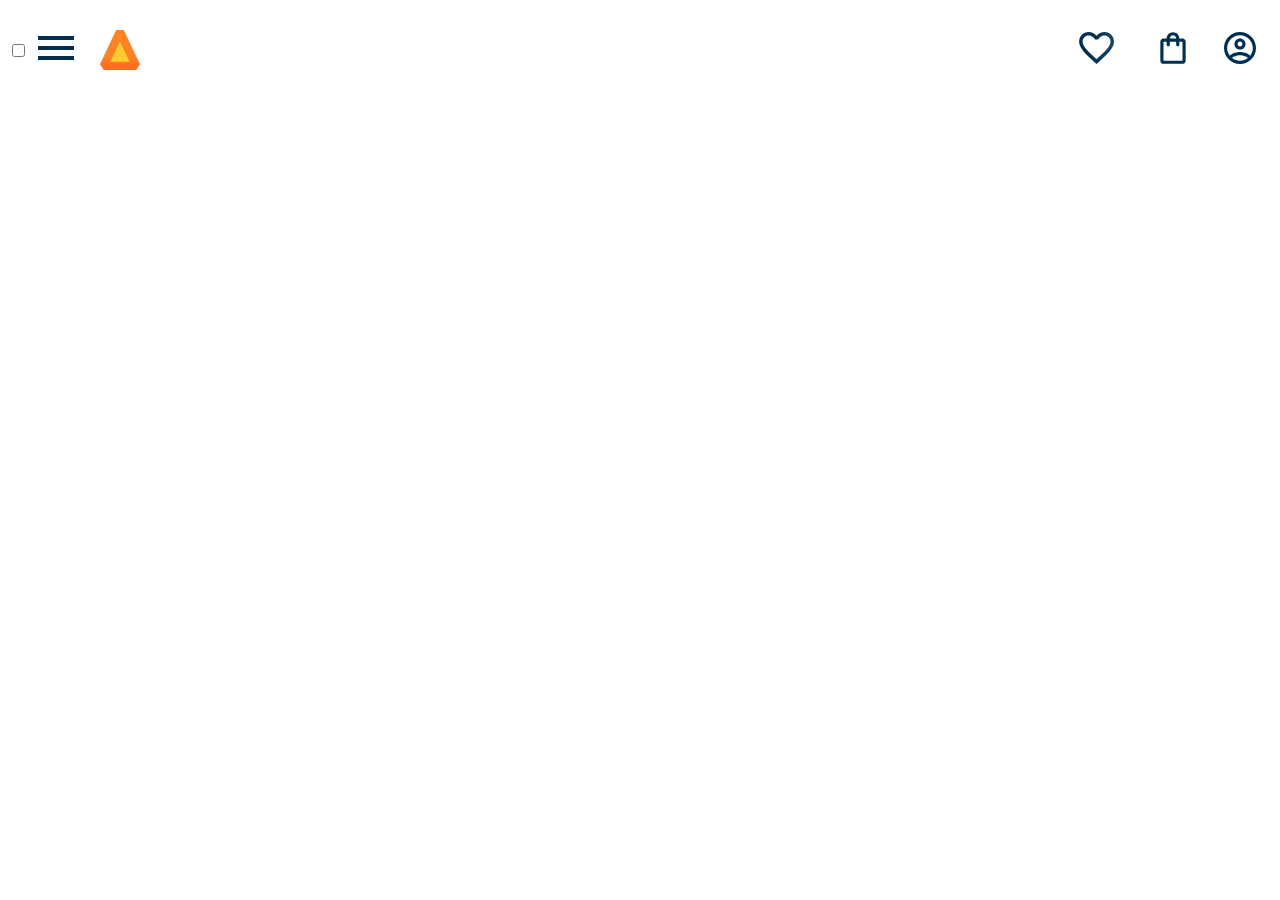
<file: alura books/index.html>
<!DOCTYPE html>
<html>
    
    <head>
        <meta charset="UTF-8">
        <meta name="viewport" content="width=device-width, initial-scale=1.0">
        <title>alurabooks</title>
        <link rel="stylesheet" href="styles.css">
        <link rel="stylesheet" href="styles.css">
    </head>

    <body>
        <header class="cabeçalho"> 
            <div class="container">
                <input type="checkbox" id="menu" class="container__botao">
                <label for="menu">
            <span class="cabeçalho__menu-hamburguer container__imagem"></span>
                </label>
                <ul class="lista-menu">
                    <li class="lista-menu__titulo">categorias</li>
                    <li class="lista-menu__item">
                        <a href="#" class="lista-menu__link">programação</a>
                    </li>
                    <li class="lista-menu__item">
                        <a href="#" class="lista-menu__link">Front-end</a>
                    </li>
                    <li class="lista-menu__item">
                        <a href="#" class="lista-menu__link">Infraestrutura</a>
                    </li>
                    <li class="lista-menu__item">
                        <a href="#" class="lista-menu__link">Business</a>
                    </li>
                    <li class="lista-menu__item">
                        <a href="#" class="lista-menu__link">Design & UX</a>
                    </li>
                </ul>
            <img src="img/Logo.svg" alt="logo da alurabooks"  class="container__imagem">
            </div>
            <div class="container">
            <a href="#"><img src="img/Favoritos.svg" alt="meus favoritos"  class="container__imagem"></a>
            <a href="#"><img src="img/Sacola.svg" alt="carrinho de compras"  class="container__imagem"></a>
            <a href="#"><img src="img/Usuario.svg" alt="meu perfil"  class="container__imagem"></a>
            </div>
        </header>
    </body> 

</html>
</file>
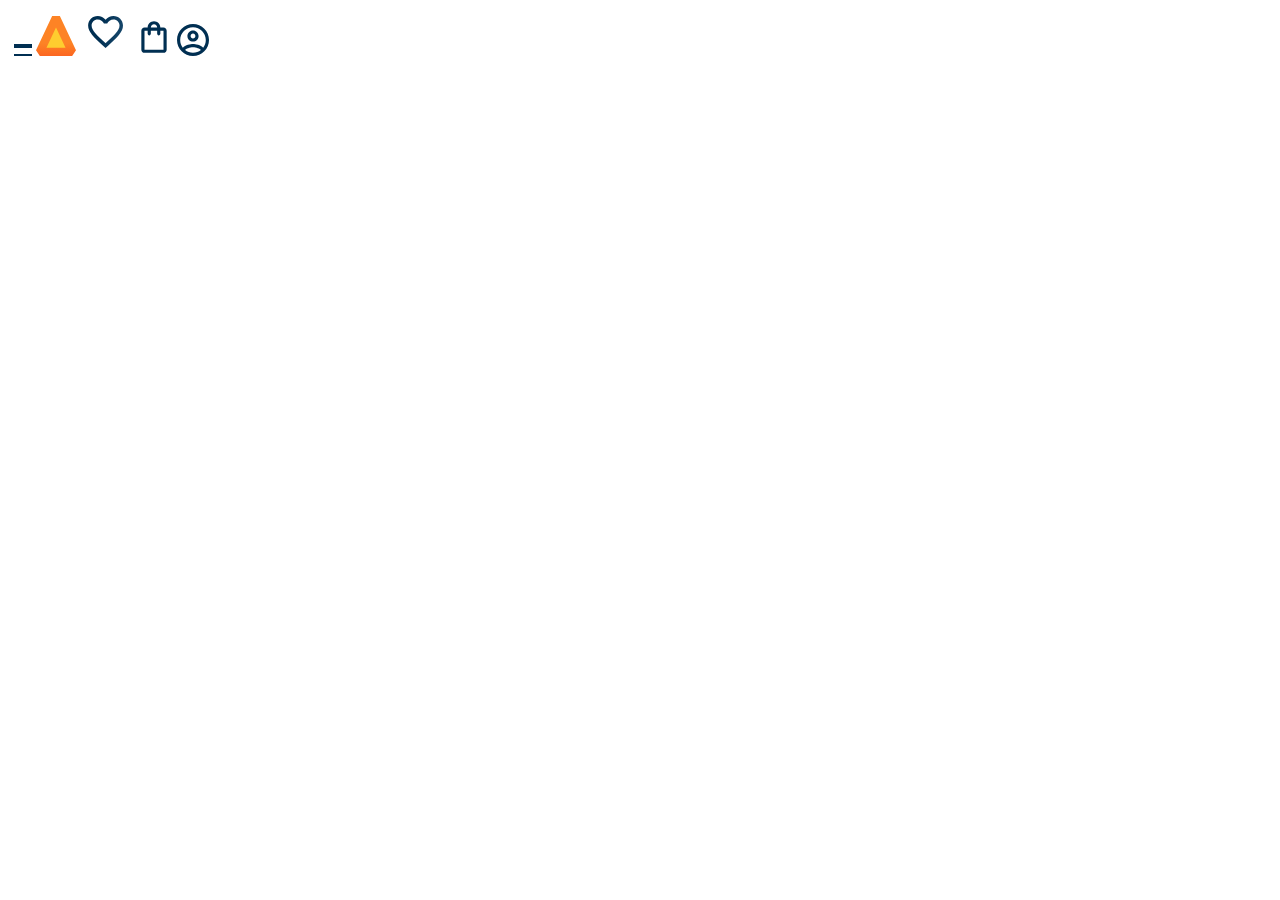
<file: sabrina .c/alura books/index.html>
<!DOCTYPE html>
<html>
    
    <head>
        <meta charset="UTF-8">
        <meta name="width=device-width, initial-scale=1.0">
        <title>alurabooks</title>
        <link rel="stylesheet" href="styles.css">
        <link rel="stylesheet" href="styles.css">
    </head>

    <body>
        <header class="cabeçalho"> 
            <span class="cabeçalho__menu-hamburguer"></span>
            <img src="img/Logo.svg" alt="logo da alurabooks">
            <a href="#"><img src="img/Favoritos.svg" alt="meus favoritos"></a>
            <a href="#"><img src="img/Sacola.svg" alt="carrinho de compras"></a>
            <a href="#"><img src="img/Usuario.svg" alt="meu perfil"></a>
        </header>
    </body> 

</html>
</file>
<file: alura books/styles.css>
@import url('styles/header.css');

:root {
    --cor-de-fundo:#EBECEE;
    --branco: #FFFFFF;
    --laranja: #EB9B00;
    --azul-degrade:  linear-gradient(97.54deg, #002F52 35.49%, #326589 165.37%);



}

boby {
    background-color: var(--cor-de-fundo);
}
</file>
<file: sabrina .c/alura books/styles.css>
@import url('styles/header.css');

:root {
    --cor-de-fundo:#EBECEE;
    --branco: #FFFFFF;

}

boby {
    background-color: var(--cor-de-fundo);
}
</file>
